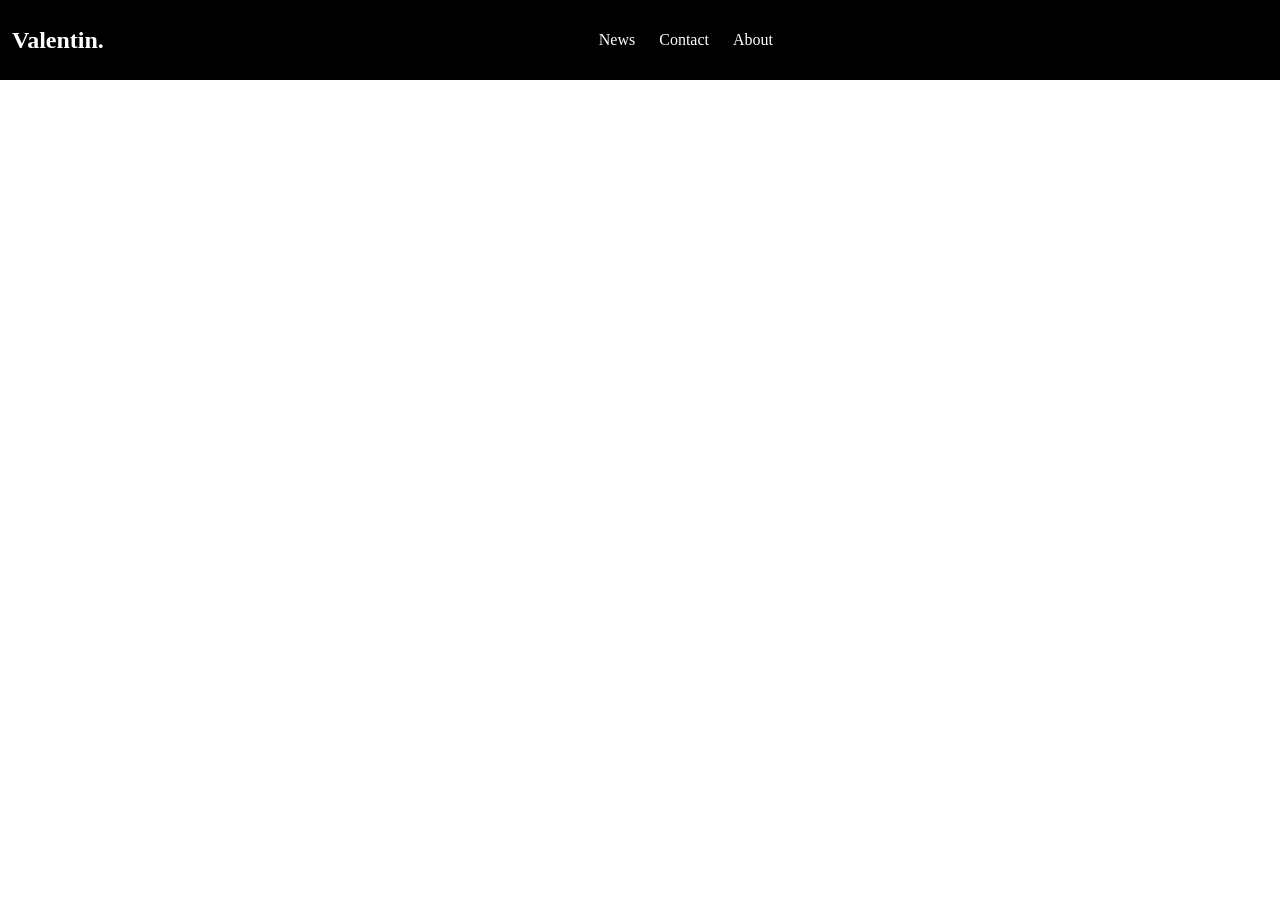
<file: DOM Training/index.html>
<!doctype html>
<html lang="en">
  <head>
    <meta charset="UTF-8" />
    <meta name="viewport" content="width=device-width, initial-scale=1.0" />
    <title>DOM Training</title>
    <link rel="stylesheet" href="style.css" />
    <script src="script.js" defer></script>
    <link
      rel="stylesheet"
      href="https://cdnjs.cloudflare.com/ajax/libs/font-awesome/4.7.0/css/font-awesome.min.css"
    />
  </head>
  <body>
    <div class="header">
      <a href="#home" class="logo">Valentin.</a>

      <div id="headerLinks" class="nav-links">
        <a href="#news">News</a>
        <a href="#contact">Contact</a>
        <a href="#about">About</a>
      </div>

      <a href="javascript:void(0);" class="icon">
        <i class="fa fa-bars"></i>
      </a>
    </div>
  </body>
</html>
</file>
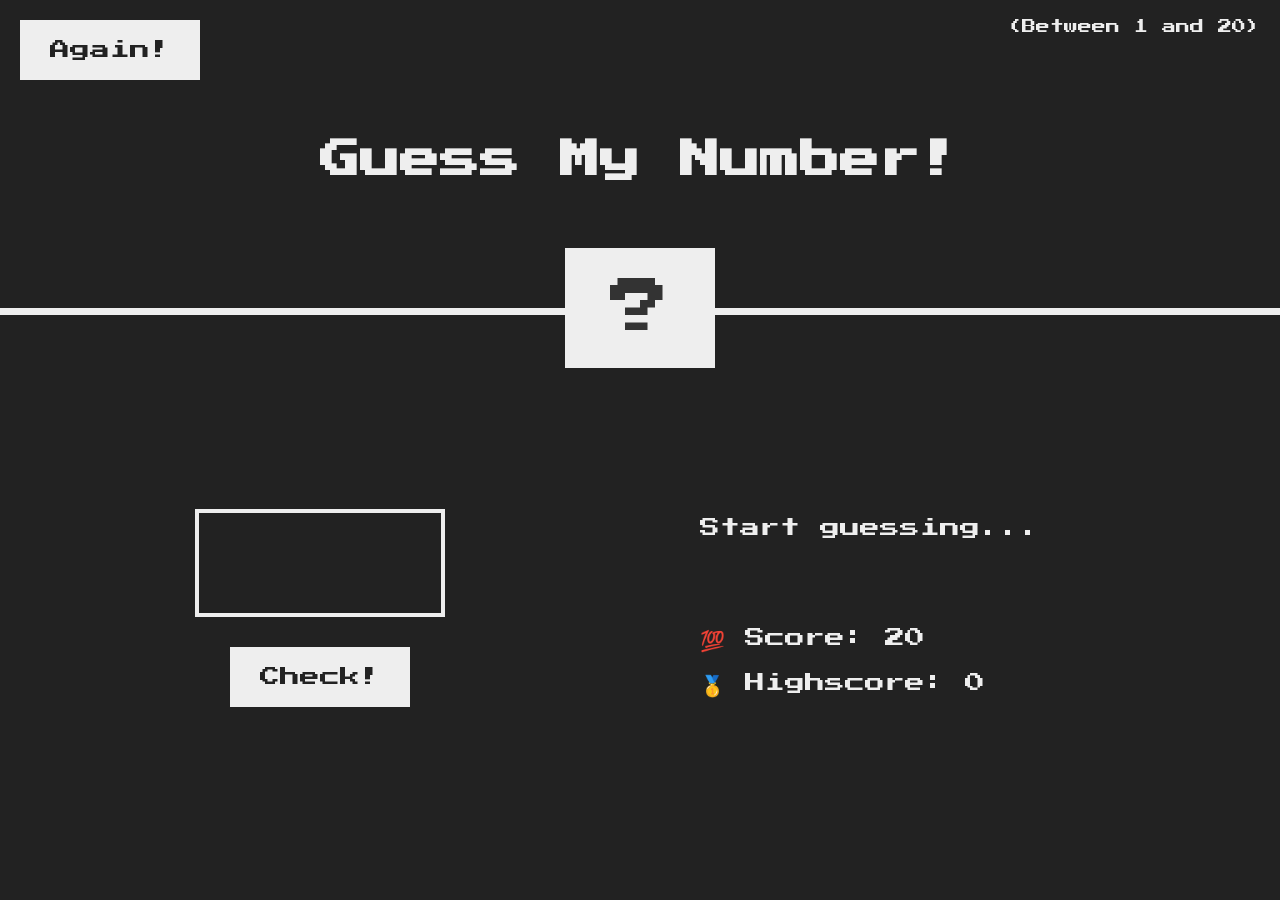
<file: starter/index.html>
<!DOCTYPE html>
<html lang="en">
  <head>
    <meta charset="UTF-8" />
    <meta name="viewport" content="width=device-width, initial-scale=1.0" />
    <meta http-equiv="X-UA-Compatible" content="ie=edge" />
    <link rel="stylesheet" href="style.css" />
    <title>Guess My Number!</title>
  </head>
  <body>
    <header>
      <h1>Guess My Number!</h1>
      <p class="between">(Between 1 and 20)</p>
      <button class="btn again">Again!</button>
      <div class="number">?</div>
    </header>
    <main>
      <section class="left">
        <input type="number" class="guess" />
        <button class="btn check">Check!</button>
      </section>
      <section class="right">
        <p class="message">Start guessing...</p>
        <p class="label-score">💯 Score: <span class="score">20</span></p>
        <p class="label-highscore">
          🥇 Highscore: <span class="highscore">0</span>
        </p>
      </section>
    </main>
    <script src="script.js"></script>
  </body>
</html>
</file>
<file: DOM Training/style.css>
* {
  margin: 0;
  padding: 0;
  box-sizing: inherit;
}

html {
  box-sizing: border-box;
}
.header {
  display: flex;
  justify-content: space-between;
  align-items: center;
  width: 100%;
  height: 80px;
  padding: 12px;
  background-color: black;
  position: relative;
}

.logo {
  font-size: 24px;
  font-weight: 700;
  color: white;
  text-decoration: none;
}

.nav-links {
  display: flex;
  gap: 24px;
}

.nav-links a {
  font-size: 16px;
  color: white;
  text-decoration: none;
}

.nav-links a:hover {
  color: blue;
}

.icon i {
  display: none;
  font-size: 24px;
  color: white;
  cursor: pointer;
}

/* MOBILE */
@media screen and (max-width: 650px) {
  .icon i {
    display: block;
  }

  .nav-links {
    display: none;
    position: absolute;
    top: 80px;
    left: 0;
    width: 100%;
    flex-direction: column;
    background: black;
    padding: 20px;
    gap: 15px;
  }

  .nav-links.active {
    display: flex;
  }
}
</file>
<file: starter/style.css>
@import url('https://fonts.googleapis.com/css?family=Press+Start+2P&display=swap');

* {
  margin: 0;
  padding: 0;
  box-sizing: inherit;
}

html {
  font-size: 62.5%;
  box-sizing: border-box;
}

body {
  font-family: 'Press Start 2P', sans-serif;
  color: #eee;
  background-color: #222;
  /* background-color: #60b347; */
}

/* LAYOUT */
header {
  position: relative;
  height: 35vh;
  border-bottom: 7px solid #eee;
}

main {
  height: 65vh;
  color: #eee;
  display: flex;
  align-items: center;
  justify-content: space-around;
}

.left {
  width: 52rem;
  display: flex;
  flex-direction: column;
  align-items: center;
}

.right {
  width: 52rem;
  font-size: 2rem;
}

/* ELEMENTS STYLE */
h1 {
  font-size: 4rem;
  text-align: center;
  position: absolute;
  width: 100%;
  top: 52%;
  left: 50%;
  transform: translate(-50%, -50%);
}

.number {
  background: #eee;
  color: #333;
  font-size: 6rem;
  width: 15rem;
  padding: 3rem 0rem;
  text-align: center;
  position: absolute;
  bottom: 0;
  left: 50%;
  transform: translate(-50%, 50%);
}

.between {
  font-size: 1.4rem;
  position: absolute;
  top: 2rem;
  right: 2rem;
}

.again {
  position: absolute;
  top: 2rem;
  left: 2rem;
}

.guess {
  background: none;
  border: 4px solid #eee;
  font-family: inherit;
  color: inherit;
  font-size: 5rem;
  padding: 2.5rem;
  width: 25rem;
  text-align: center;
  display: block;
  margin-bottom: 3rem;
}

.btn {
  border: none;
  background-color: #eee;
  color: #222;
  font-size: 2rem;
  font-family: inherit;
  padding: 2rem 3rem;
  cursor: pointer;
}

.btn:hover {
  background-color: #ccc;
}

.message {
  margin-bottom: 8rem;
  height: 3rem;
}

.label-score {
  margin-bottom: 2rem;
}
</file>
